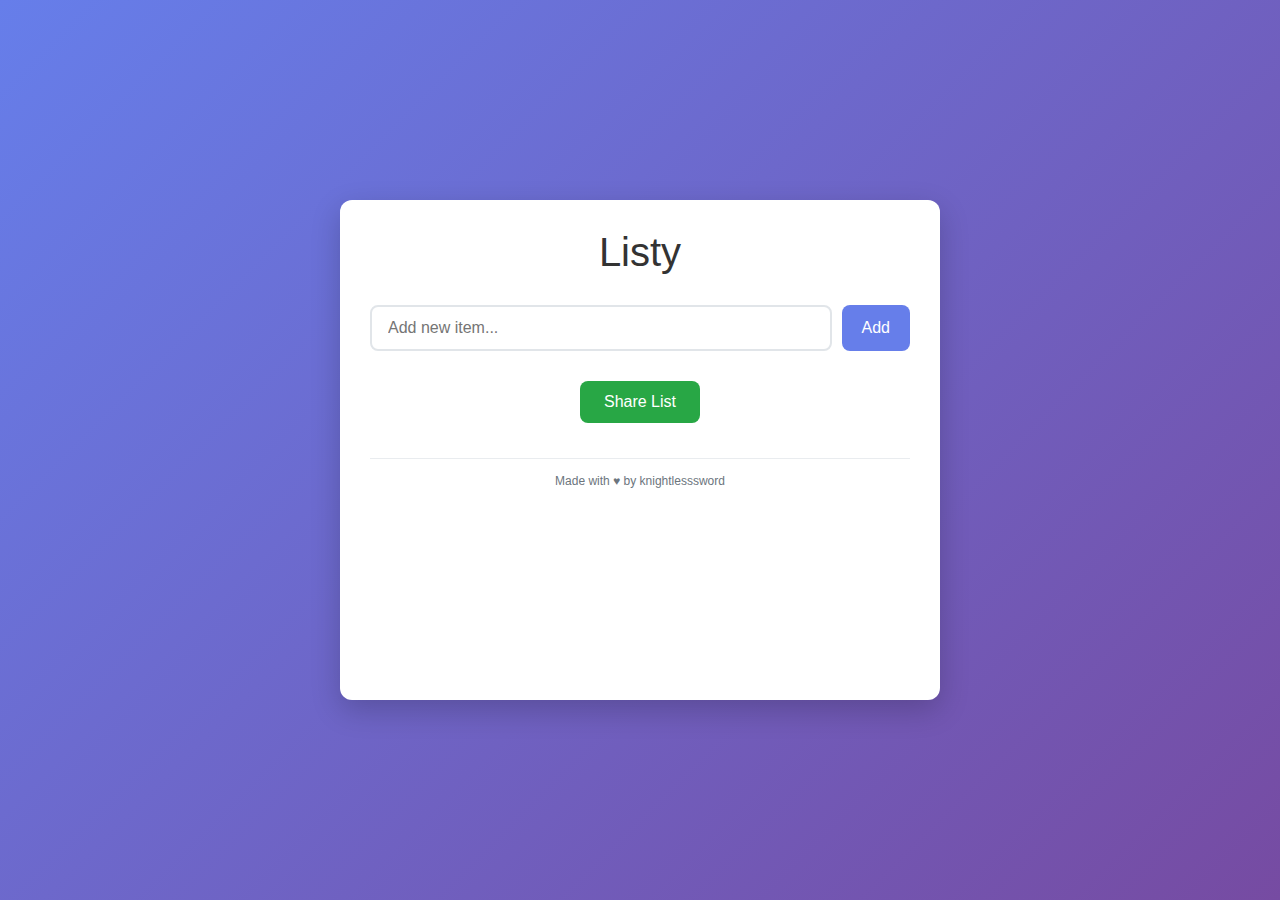
<file: index.html>
<!DOCTYPE html>
<html lang="en">
<head>
    <link rel="icon" type="image/svg+xml" href="favicon.svg">
    <meta charset="UTF-8">
    <meta name="viewport" content="width=device-width, initial-scale=1.0">
    <title>Listy</title>
    <style>
        * {
            margin: 0;
            padding: 0;
            box-sizing: border-box;
        }

        body {
            font-family: 'Segoe UI', Tahoma, Geneva, Verdana, sans-serif;
            background: linear-gradient(135deg, #667eea 0%, #764ba2 100%);
            min-height: 100vh;
            display: flex;
            justify-content: center;
            align-items: center;
            padding: 20px;
        }

        .container {
            background: white;
            border-radius: 12px;
            box-shadow: 0 10px 30px rgba(0, 0, 0, 0.2);
            padding: 30px;
            width: 100%;
            max-width: 600px;
            min-height: 500px;
        }

        h1 {
            text-align: center;
            color: #333;
            margin-bottom: 30px;
            font-size: 2.5rem;
            font-weight: 300;
        }

        .add-item {
            display: flex;
            gap: 10px;
            margin-bottom: 30px;
        }

        #new-item-input {
            flex: 1;
            padding: 12px 16px;
            border: 2px solid #e1e5e9;
            border-radius: 8px;
            font-size: 16px;
            transition: border-color 0.3s ease;
        }

        #new-item-input:focus {
            outline: none;
            border-color: #667eea;
        }

        #add-btn {
            padding: 12px 20px;
            background: #667eea;
            color: white;
            border: none;
            border-radius: 8px;
            cursor: pointer;
            font-size: 16px;
            font-weight: 500;
            transition: background-color 0.3s ease;
        }

        #add-btn:hover {
            background: #5a6fd8;
        }

        .checklist {
            list-style: none;
            margin-bottom: 30px;
        }

        .checklist-item {
            display: flex;
            align-items: center;
            padding: 15px;
            margin-bottom: 10px;
            background: #f8f9fa;
            border-radius: 8px;
            transition: background-color 0.3s ease;
            border: 1px solid #e9ecef;
        }

        .checklist-item:hover {
            background: #e9ecef;
        }

        .checklist-item.completed {
            opacity: 0.7;
            background: #d4edda;
        }

        .item-text {
            flex: 1;
            margin-left: 15px;
            font-size: 16px;
            color: #333;
            word-break: break-word;
        }

        .checklist-item.completed .item-text {
            text-decoration: line-through;
            color: #6c757d;
        }

        .item-controls {
            display: flex;
            gap: 5px;
        }

        .edit-btn, .delete-btn {
            padding: 6px 10px;
            border: none;
            border-radius: 4px;
            cursor: pointer;
            font-size: 14px;
            transition: background-color 0.3s ease;
        }

        .edit-btn {
            background: #ffc107;
            color: white;
        }

        .edit-btn:hover {
            background: #e0a800;
        }

        .delete-btn {
            background: #dc3545;
            color: white;
        }

        .delete-btn:hover {
            background: #c82333;
        }

        .checkbox {
            width: 18px;
            height: 18px;
            cursor: pointer;
            accent-color: #28a745;
        }

        .share-section {
            text-align: center;
        }

        #share-btn {
            padding: 12px 24px;
            background: #28a745;
            color: white;
            border: none;
            border-radius: 8px;
            cursor: pointer;
            font-size: 16px;
            font-weight: 500;
            transition: background-color 0.3s ease;
            margin-bottom: 15px;
        }

        #share-btn:hover {
            background: #218838;
        }

        #share-link {
            width: 100%;
            padding: 10px;
            border: 2px solid #e1e5e9;
            border-radius: 8px;
            font-size: 14px;
            background: #f8f9fa;
        }

        #share-link:focus {
            outline: none;
            border-color: #667eea;
        }

        .edit-input {
            flex: 1;
            margin-left: 15px;
            padding: 8px 12px;
            border: 2px solid #e1e5e9;
            border-radius: 4px;
            font-size: 16px;
            transition: border-color 0.3s ease;
        }

        .edit-input:focus {
            outline: none;
            border-color: #667eea;
        }

        .empty-state {
            text-align: center;
            color: #6c757d;
            font-style: italic;
            padding: 40px;
            display: none;
        }

        .footer {
            text-align: center;
            margin-top: 20px;
            padding-top: 15px;
            border-top: 1px solid #e9ecef;
        }

        .footer p {
            font-size: 12px;
            color: #6c757d;
            margin: 0;
        }

        .toast {
            position: fixed;
            top: 20px;
            right: 20px;
            background: #333;
            color: white;
            padding: 12px 20px;
            border-radius: 8px;
            font-size: 14px;
            z-index: 1000;
            opacity: 0;
            transform: translateY(-20px);
            transition: all 0.3s ease;
            max-width: 300px;
            word-wrap: break-word;
        }

        .toast.show {
            opacity: 1;
            transform: translateY(0);
        }

        .toast.success {
            background: #28a745;
        }

        .toast.error {
            background: #dc3545;
        }

        .toast.info {
            background: #17a2b8;
        }

        @media (max-width: 600px) {
            .container {
                margin: 10px;
                padding: 20px;
            }

            h1 {
                font-size: 2rem;
            }

            .add-item {
                flex-direction: column;
            }

            #add-btn {
                align-self: stretch;
            }

            .toast {
                left: 20px;
                right: 20px;
                max-width: none;
            }
        }
    </style>
</head>
<body>
    <div class="container">
        <h1>Listy</h1>

        <div class="add-item">
            <input type="text" id="new-item-input" placeholder="Add new item..." maxlength="100">
            <button id="add-btn">Add</button>
        </div>
        <ul id="checklist" class="checklist">
            <!-- Items will be added here dynamically -->
        </ul>
        <div class="share-section">
            <button id="share-btn">Share List</button>
            <input type="text" id="share-link" readonly style="display: none;">
        </div>
        <div class="footer">
            <p>Made with ♥ by knightlesssword</p>
        </div>
    </div>
    <script>
        // Toast notification system
        function showToast(message, type = 'info', duration = 3000) {
            const toast = document.createElement('div');
            toast.className = `toast ${type}`;
            toast.textContent = message;
            document.body.appendChild(toast);

            // Trigger animation
            setTimeout(() => toast.classList.add('show'), 10);

            // Remove toast after duration
            setTimeout(() => {
                toast.classList.remove('show');
                setTimeout(() => {
                    if (toast.parentNode) {
                        toast.parentNode.removeChild(toast);
                    }
                }, 300);
            }, duration);
        }

        // Base62 encoding for shorter URLs
        const BASE62_CHARS = '0123456789abcdefghijklmnopqrstuvwxyzABCDEFGHIJKLMNOPQRSTUVWXYZ';
        
        function encodeBase62(str) {
            if (!str) return '';
            let num = BigInt(0);
            for (let i = 0; i < str.length; i++) {
                num = (num << 8n) + BigInt(str.charCodeAt(i));
            }
            
            if (num === 0n) return '0';
            
            let result = '';
            while (num > 0n) {
                result = BASE62_CHARS[Number(num % 62n)] + result;
                num = num / 62n;
            }
            return result;
        }
        
        function decodeBase62(str) {
            if (!str || str === '0') return '';
            let num = BigInt(0);
            for (let i = 0; i < str.length; i++) {
                const char = str[i];
                const val = BASE62_CHARS.indexOf(char);
                if (val === -1) return '';
                num = num * 62n + BigInt(val);
            }
            
            let result = '';
            while (num > 0n) {
                const byte = Number(num & 0xFFn);
                result = String.fromCharCode(byte) + result;
                num = num >> 8n;
            }
            return result;
        }

        class ChecklistApp {
            constructor() {
                this.checklist = [];
                this.currentEditId = null;
                this.listId = null;
                this.isShared = false;
                this.init();
            }

            init() {
                // Check for shared data first
                const hasSharedData = this.loadFromURL();

                if (!hasSharedData) {
                    this.generateListId();
                    this.loadFromStorage();
                }
                
                this.render();
                this.bindEvents();
            }

            generateListId() {
                // Generate unique ID for this user
                this.listId = 'list_' + Date.now() + '_' + Math.random().toString(36).substr(2, 9);
            }



            bindEvents() {
                // Add item
                document.getElementById('add-btn').addEventListener('click', () => this.addItem());
                document.getElementById('new-item-input').addEventListener('keypress', (e) => {
                    if (e.key === 'Enter') this.addItem();
                });

                // Share functionality
                document.getElementById('share-btn').addEventListener('click', () => this.shareList());
                document.getElementById('share-link').addEventListener('focus', () => this.copyShareLinkOnFocus());
            }

            addItem() {
                const input = document.getElementById('new-item-input');
                const text = input.value.trim();

                if (text === '') return;

                const newItem = {
                    id: Date.now().toString(),
                    text: text,
                    completed: false
                };

                this.checklist.push(newItem);
                input.value = '';
                this.saveToStorage();
                this.render();
                this.hideShareLinkIfVisible();
            }

            editItem(id) {
                const item = this.checklist.find(item => item.id === id);
                if (!item) return;

                this.currentEditId = id;
                
                // Create edit interface
                const checklistItem = document.querySelector(`[data-id="${id}"]`);
                const itemText = checklistItem.querySelector('.item-text');
                const editBtn = checklistItem.querySelector('.edit-btn');
                
                // Replace text with input
                itemText.style.display = 'none';
                const editInput = document.createElement('input');
                editInput.type = 'text';
                editInput.value = item.text;
                editInput.className = 'edit-input';
                itemText.parentNode.insertBefore(editInput, itemText);
                editInput.focus();
                editInput.select();

                // Change button to save/cancel
                editBtn.textContent = 'Save';
                editBtn.onclick = () => this.saveEdit(id, editInput.value);
                
                // Add cancel button
                const cancelBtn = document.createElement('button');
                cancelBtn.textContent = 'Cancel';
                cancelBtn.className = 'edit-btn';
                cancelBtn.style.backgroundColor = '#6c757d';
                cancelBtn.onclick = () => this.cancelEdit();
                
                checklistItem.querySelector('.item-controls').insertBefore(cancelBtn, editBtn);

                // Handle Enter and Escape keys
                editInput.addEventListener('keypress', (e) => {
                    if (e.key === 'Enter') this.saveEdit(id, editInput.value);
                    if (e.key === 'Escape') this.cancelEdit();
                });

                editInput.addEventListener('blur', () => {
                    setTimeout(() => this.cancelEdit(), 100);
                });
            }

            saveEdit(id, newText) {
                const text = newText.trim();
                if (text === '') {
                    this.deleteItem(id);
                    return;
                }

                const item = this.checklist.find(item => item.id === id);
                if (item) {
                    item.text = text;
                }

                this.currentEditId = null;
                this.saveToStorage();
                this.render();
                this.hideShareLinkIfVisible();
            }

            cancelEdit() {
                if (this.currentEditId) {
                    this.currentEditId = null;
                    this.render();
                }
            }

            deleteItem(id) {
                this.checklist = this.checklist.filter(item => item.id !== id);
                this.saveToStorage();
                this.render();
                this.hideShareLinkIfVisible();
            }

            toggleItem(id) {
                const item = this.checklist.find(item => item.id === id);
                if (item) {
                    item.completed = !item.completed;
                    this.saveToStorage();
                    this.render();
                    this.hideShareLinkIfVisible();
                }
            }

            render() {
                const checklistElement = document.getElementById('checklist');
                const emptyState = document.querySelector('.empty-state');
                
                if (this.checklist.length === 0) {
                    checklistElement.style.display = 'none';
                    if (!emptyState) {
                        const emptyDiv = document.createElement('div');
                        emptyDiv.className = 'empty-state';
                        emptyDiv.innerHTML = 'No items yet. Add your first item above!';
                        checklistElement.parentNode.insertBefore(emptyDiv, checklistElement);
                    } else {
                        emptyState.style.display = 'block';
                    }
                } else {
                    checklistElement.style.display = 'block';
                    const existingEmptyState = document.querySelector('.empty-state');
                    if (existingEmptyState) {
                        existingEmptyState.style.display = 'none';
                    }
                }

                checklistElement.innerHTML = this.checklist.map(item => `
                    <li class="checklist-item ${item.completed ? 'completed' : ''}" data-id="${item.id}">
                        <input type="checkbox" class="checkbox" ${item.completed ? 'checked' : ''} 
                               onchange="app.toggleItem('${item.id}')">
                        <span class="item-text">${this.escapeHtml(item.text)}</span>
                        <div class="item-controls">
                            <button class="edit-btn" onclick="app.editItem('${item.id}')">Edit</button>
                            <button class="delete-btn" onclick="app.deleteItem('${item.id}')">Delete</button>
                        </div>
                    </li>
                `).join('');
            }

            escapeHtml(text) {
                const div = document.createElement('div');
                div.textContent = text;
                return div.innerHTML;
            }

            copyShareLinkOnFocus() {
                const shareLinkElement = document.getElementById('share-link');
                const shareUrl = shareLinkElement.value;
                if (navigator.clipboard && navigator.clipboard.writeText) {
                    navigator.clipboard.writeText(shareUrl).then(() => {
                        showToast('Share link copied to clipboard!', 'success');
                    }).catch(err => {
                        console.error('Failed to copy: ', err);
                        showToast('Failed to copy link. Please copy manually.', 'error');
                    });
                } else {
                    shareLinkElement.select();
                    try {
                        document.execCommand('copy');
                        showToast('Share link copied to clipboard!', 'success');
                    } catch (err) {
                        showToast('Failed to copy link. Please copy manually.', 'error');
                    }
                }
            }

            hideShareLinkIfVisible() {
                const shareLinkElement = document.getElementById('share-link');
                if (shareLinkElement.style.display === 'block') {
                    shareLinkElement.style.display = 'none';
                }
            }

            saveToStorage() {
                if (this.isShared) {
                    this.updateURL();
                } else {
                    localStorage.setItem(`checklist_${this.listId}`, JSON.stringify(this.checklist));
                }
            }

            updateURL() {
                const shareData = {
                    title: 'Listy',
                    items: this.checklist.map(item => ({
                        text: item.text,
                        completed: item.completed
                    }))
                };

                const jsonData = JSON.stringify(shareData);
                const encodedData = encodeBase62(jsonData);
                const newUrl = `${window.location.origin}${window.location.pathname}?l=${encodedData}`;

                window.history.replaceState({}, document.title, newUrl);
            }

            loadFromStorage() {
                const stored = localStorage.getItem(`checklist_${this.listId}`);
                if (stored) {
                    this.checklist = JSON.parse(stored);
                }
            }

            shareList() {
                if (this.checklist.length === 0) {
                    showToast('Cannot share an empty list. Add some items first!', 'error');
                    return;
                }

                // Create shareable URL with encoded data using shorter Base62 encoding
                const shareData = {
                    title: 'Listy',
                    items: this.checklist.map(item => ({
                        text: item.text,
                        completed: item.completed
                    }))
                };
                
                const jsonData = JSON.stringify(shareData);
                const encodedData = encodeBase62(jsonData);
                const shareUrl = `${window.location.origin}${window.location.pathname}?l=${encodedData}`;
                
                // Show the share link
                const shareLinkElement = document.getElementById('share-link');
                shareLinkElement.value = shareUrl;
                shareLinkElement.style.display = 'block';
                shareLinkElement.select();

                // Try to copy to clipboard using modern API
                if (navigator.clipboard && navigator.clipboard.writeText) {
                    navigator.clipboard.writeText(shareUrl).then(() => {
                        showToast('Share link copied to clipboard!', 'success');
                    }).catch(err => {
                        console.error('Failed to copy: ', err);
                        showToast('Share link displayed below. Copy it manually!', 'info');
                    });
                } else {
                    // Fallback for older browsers
                    try {
                        document.execCommand('copy');
                        showToast('Share link copied to clipboard!', 'success');
                    } catch (err) {
                        console.log('Share URL:', shareUrl);
                        showToast('Share link displayed below. Copy it manually!', 'info');
                    }
                }
            }

            loadFromURL() {
                const urlParams = new URLSearchParams(window.location.search);
                const listParam = urlParams.get('l'); // Changed from 'list' to 'l' for shorter URLs
                
                if (listParam) {
                    try {
                        const decodedData = JSON.parse(decodeBase62(listParam));
                        if (decodedData.items && Array.isArray(decodedData.items)) {
                            this.checklist = decodedData.items.map(item => ({
                                ...item,
                                id: Date.now().toString() + Math.random().toString(36).substr(2, 9)
                            }));
                            this.isShared = true;

                            // Show message that list was loaded
                            setTimeout(() => {
                                showToast('Shared list loaded! You can edit, add, or delete items.', 'success');
                            }, 500);

                            return true;
                        }
                    } catch (err) {
                        console.error('Failed to load shared list:', err);
                        showToast('Failed to load shared list. It may be corrupted.', 'error');
                    }
                }
                return false;
            }
        }

        // Initialize the app
        const app = new ChecklistApp();
    </script>
</body>
</html>
</file>
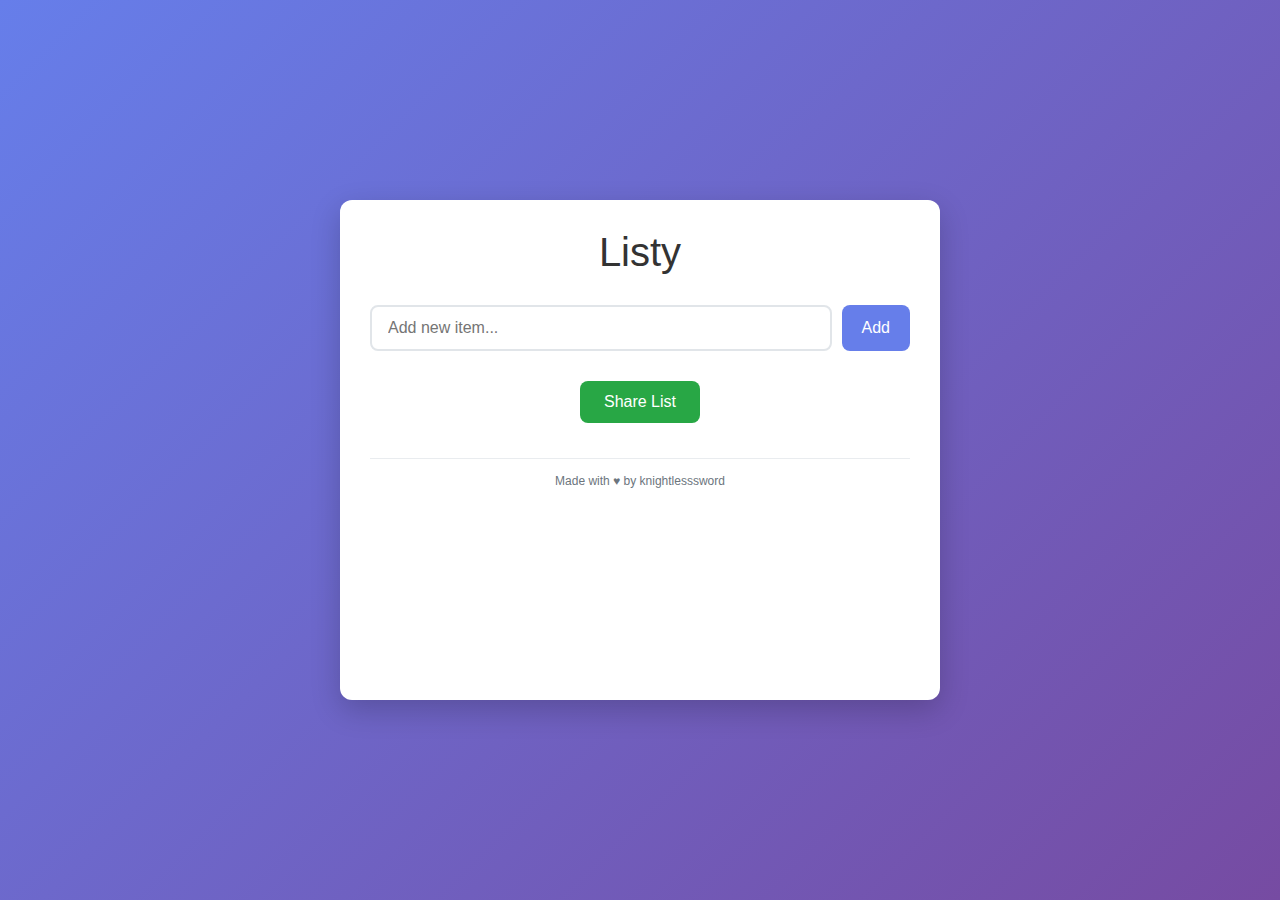
<file: v0/index.html>
<!DOCTYPE html>
<html lang="en">
<head>
    <meta charset="UTF-8">
    <meta name="viewport" content="width=device-width, initial-scale=1.0">
    <title>Listy</title>
    <link rel="stylesheet" href="styles.css">
</head>
<body>
    <div class="container">
        <h1>Listy</h1>
        <div class="add-item">
            <input type="text" id="new-item-input" placeholder="Add new item..." maxlength="100">
            <button id="add-btn">Add</button>
        </div>
        <ul id="checklist" class="checklist">
            <!-- Items will be added here dynamically -->
        </ul>
        <div class="share-section">
            <button id="share-btn">Share List</button>
            <input type="text" id="share-link" readonly style="display: none;">
        </div>
        <div class="footer">
            <p>Made with ♥ by knightlesssword</p>
        </div>
    </div>
    <script src="script.js"></script>
</body>
</html>
</file>
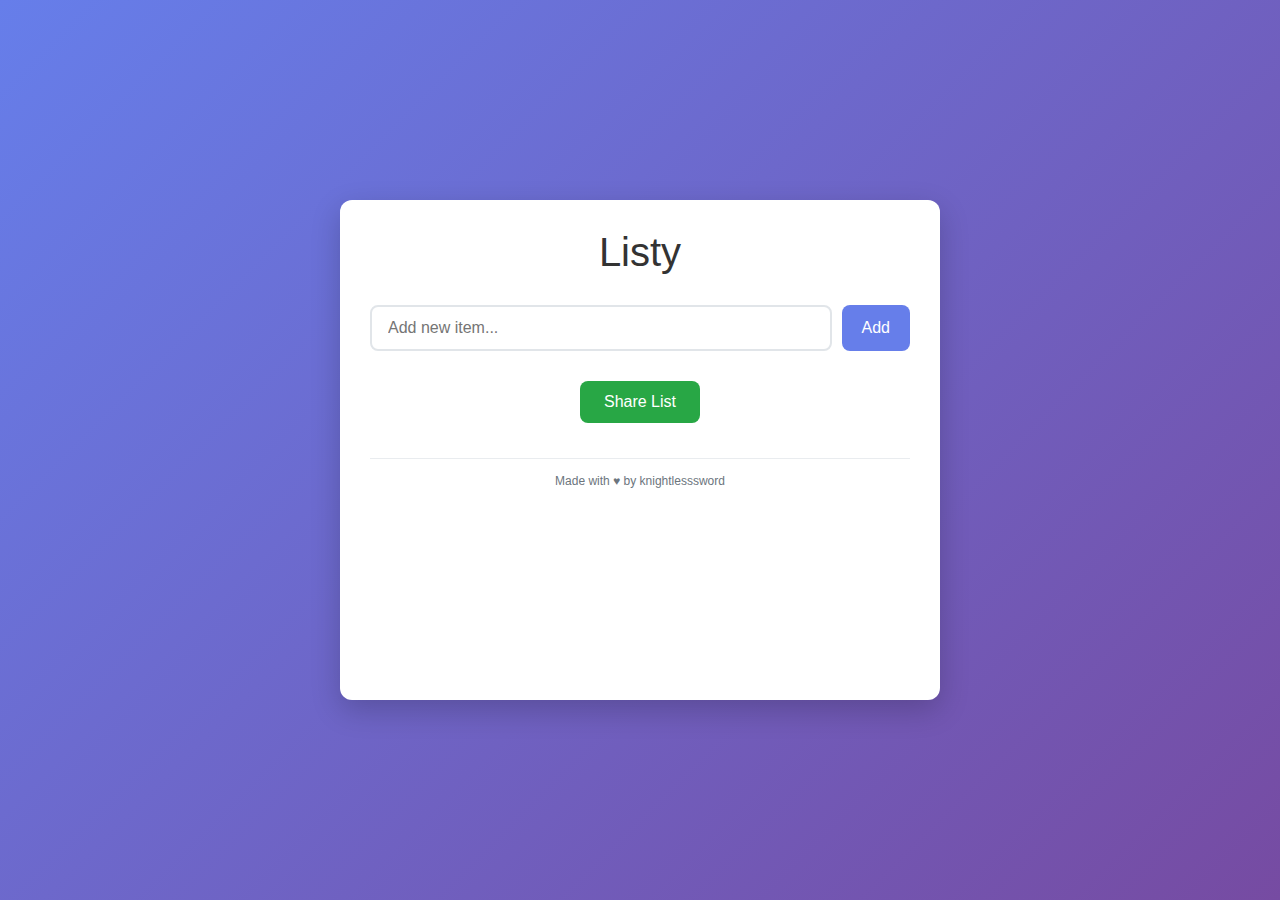
<file: v1/index.html>
<!DOCTYPE html>
<html lang="en">
<head>
    <meta charset="UTF-8">
    <meta name="viewport" content="width=device-width, initial-scale=1.0">
    <title>Listy</title>
    <style>
        * {
            margin: 0;
            padding: 0;
            box-sizing: border-box;
        }

        body {
            font-family: 'Segoe UI', Tahoma, Geneva, Verdana, sans-serif;
            background: linear-gradient(135deg, #667eea 0%, #764ba2 100%);
            min-height: 100vh;
            display: flex;
            justify-content: center;
            align-items: center;
            padding: 20px;
        }

        .container {
            background: white;
            border-radius: 12px;
            box-shadow: 0 10px 30px rgba(0, 0, 0, 0.2);
            padding: 30px;
            width: 100%;
            max-width: 600px;
            min-height: 500px;
        }

        h1 {
            text-align: center;
            color: #333;
            margin-bottom: 30px;
            font-size: 2.5rem;
            font-weight: 300;
        }

        .add-item {
            display: flex;
            gap: 10px;
            margin-bottom: 30px;
        }

        #new-item-input {
            flex: 1;
            padding: 12px 16px;
            border: 2px solid #e1e5e9;
            border-radius: 8px;
            font-size: 16px;
            transition: border-color 0.3s ease;
        }

        #new-item-input:focus {
            outline: none;
            border-color: #667eea;
        }

        #add-btn {
            padding: 12px 20px;
            background: #667eea;
            color: white;
            border: none;
            border-radius: 8px;
            cursor: pointer;
            font-size: 16px;
            font-weight: 500;
            transition: background-color 0.3s ease;
        }

        #add-btn:hover {
            background: #5a6fd8;
        }

        .checklist {
            list-style: none;
            margin-bottom: 30px;
        }

        .checklist-item {
            display: flex;
            align-items: center;
            padding: 15px;
            margin-bottom: 10px;
            background: #f8f9fa;
            border-radius: 8px;
            transition: background-color 0.3s ease;
            border: 1px solid #e9ecef;
        }

        .checklist-item:hover {
            background: #e9ecef;
        }

        .checklist-item.completed {
            opacity: 0.7;
            background: #d4edda;
        }

        .item-text {
            flex: 1;
            margin-left: 15px;
            font-size: 16px;
            color: #333;
            word-break: break-word;
        }

        .checklist-item.completed .item-text {
            text-decoration: line-through;
            color: #6c757d;
        }

        .item-controls {
            display: flex;
            gap: 5px;
        }

        .edit-btn, .delete-btn {
            padding: 6px 10px;
            border: none;
            border-radius: 4px;
            cursor: pointer;
            font-size: 14px;
            transition: background-color 0.3s ease;
        }

        .edit-btn {
            background: #ffc107;
            color: white;
        }

        .edit-btn:hover {
            background: #e0a800;
        }

        .delete-btn {
            background: #dc3545;
            color: white;
        }

        .delete-btn:hover {
            background: #c82333;
        }

        .checkbox {
            width: 18px;
            height: 18px;
            cursor: pointer;
            accent-color: #28a745;
        }

        .share-section {
            text-align: center;
        }

        #share-btn {
            padding: 12px 24px;
            background: #28a745;
            color: white;
            border: none;
            border-radius: 8px;
            cursor: pointer;
            font-size: 16px;
            font-weight: 500;
            transition: background-color 0.3s ease;
            margin-bottom: 15px;
        }

        #share-btn:hover {
            background: #218838;
        }

        #share-link {
            width: 100%;
            padding: 10px;
            border: 2px solid #e1e5e9;
            border-radius: 8px;
            font-size: 14px;
            background: #f8f9fa;
        }

        .edit-input {
            flex: 1;
            margin-left: 15px;
            padding: 8px 12px;
            border: 2px solid #667eea;
            border-radius: 4px;
            font-size: 16px;
        }

        .empty-state {
            text-align: center;
            color: #6c757d;
            font-style: italic;
            padding: 40px;
            display: none;
        }

        .footer {
            text-align: center;
            margin-top: 20px;
            padding-top: 15px;
            border-top: 1px solid #e9ecef;
        }

        .footer p {
            font-size: 12px;
            color: #6c757d;
            margin: 0;
        }

        @media (max-width: 600px) {
            .container {
                margin: 10px;
                padding: 20px;
            }
            
            h1 {
                font-size: 2rem;
            }
            
            .add-item {
                flex-direction: column;
            }
            
            #add-btn {
                align-self: stretch;
            }
        }
    </style>
</head>
<body>
    <div class="container">
        <h1>Listy</h1>
        <div class="add-item">
            <input type="text" id="new-item-input" placeholder="Add new item..." maxlength="100">
            <button id="add-btn">Add</button>
        </div>
        <ul id="checklist" class="checklist">
            <!-- Items will be added here dynamically -->
        </ul>
        <div class="share-section">
            <button id="share-btn">Share List</button>
            <input type="text" id="share-link" readonly style="display: none;">
        </div>
        <div class="footer">
            <p>Made with ♥ by knightlesssword</p>
        </div>
    </div>
    <script>
        class ChecklistApp {
            constructor() {
                this.checklist = [];
                this.currentEditId = null;
                this.init();
            }

            init() {
                this.loadFromURL();
                this.loadFromStorage();
                this.render();
                this.bindEvents();
            }

            bindEvents() {
                // Add item
                document.getElementById('add-btn').addEventListener('click', () => this.addItem());
                document.getElementById('new-item-input').addEventListener('keypress', (e) => {
                    if (e.key === 'Enter') this.addItem();
                });

                // Share functionality
                document.getElementById('share-btn').addEventListener('click', () => this.shareList());
            }

            addItem() {
                const input = document.getElementById('new-item-input');
                const text = input.value.trim();

                if (text === '') return;

                const newItem = {
                    id: Date.now().toString(),
                    text: text,
                    completed: false
                };

                this.checklist.push(newItem);
                input.value = '';
                this.saveToStorage();
                this.render();
            }

            editItem(id) {
                const item = this.checklist.find(item => item.id === id);
                if (!item) return;

                this.currentEditId = id;
                
                // Create edit interface
                const checklistItem = document.querySelector(`[data-id="${id}"]`);
                const itemText = checklistItem.querySelector('.item-text');
                const editBtn = checklistItem.querySelector('.edit-btn');
                
                // Replace text with input
                itemText.style.display = 'none';
                const editInput = document.createElement('input');
                editInput.type = 'text';
                editInput.value = item.text;
                editInput.className = 'edit-input';
                itemText.parentNode.insertBefore(editInput, itemText);
                editInput.focus();
                editInput.select();

                // Change button to save/cancel
                editBtn.textContent = 'Save';
                editBtn.onclick = () => this.saveEdit(id, editInput.value);
                
                // Add cancel button
                const cancelBtn = document.createElement('button');
                cancelBtn.textContent = 'Cancel';
                cancelBtn.className = 'edit-btn';
                cancelBtn.style.backgroundColor = '#6c757d';
                cancelBtn.onclick = () => this.cancelEdit();
                
                checklistItem.querySelector('.item-controls').insertBefore(cancelBtn, editBtn);

                // Handle Enter and Escape keys
                editInput.addEventListener('keypress', (e) => {
                    if (e.key === 'Enter') this.saveEdit(id, editInput.value);
                    if (e.key === 'Escape') this.cancelEdit();
                });

                editInput.addEventListener('blur', () => {
                    setTimeout(() => this.cancelEdit(), 100);
                });
            }

            saveEdit(id, newText) {
                const text = newText.trim();
                if (text === '') {
                    this.deleteItem(id);
                    return;
                }

                const item = this.checklist.find(item => item.id === id);
                if (item) {
                    item.text = text;
                }
                
                this.currentEditId = null;
                this.saveToStorage();
                this.render();
            }

            cancelEdit() {
                if (this.currentEditId) {
                    this.currentEditId = null;
                    this.render();
                }
            }

            deleteItem(id) {
                this.checklist = this.checklist.filter(item => item.id !== id);
                this.saveToStorage();
                this.render();
            }

            toggleItem(id) {
                const item = this.checklist.find(item => item.id === id);
                if (item) {
                    item.completed = !item.completed;
                    this.saveToStorage();
                    this.render();
                }
            }

            render() {
                const checklistElement = document.getElementById('checklist');
                const emptyState = document.querySelector('.empty-state');
                
                if (this.checklist.length === 0) {
                    checklistElement.style.display = 'none';
                    if (!emptyState) {
                        const emptyDiv = document.createElement('div');
                        emptyDiv.className = 'empty-state';
                        emptyDiv.innerHTML = 'No items yet. Add your first item above!';
                        checklistElement.parentNode.insertBefore(emptyDiv, checklistElement);
                    } else {
                        emptyState.style.display = 'block';
                    }
                } else {
                    checklistElement.style.display = 'block';
                    const existingEmptyState = document.querySelector('.empty-state');
                    if (existingEmptyState) {
                        existingEmptyState.style.display = 'none';
                    }
                }

                checklistElement.innerHTML = this.checklist.map(item => `
                    <li class="checklist-item ${item.completed ? 'completed' : ''}" data-id="${item.id}">
                        <input type="checkbox" class="checkbox" ${item.completed ? 'checked' : ''} 
                               onchange="app.toggleItem('${item.id}')">
                        <span class="item-text">${this.escapeHtml(item.text)}</span>
                        <div class="item-controls">
                            <button class="edit-btn" onclick="app.editItem('${item.id}')">Edit</button>
                            <button class="delete-btn" onclick="app.deleteItem('${item.id}')">Delete</button>
                        </div>
                    </li>
                `).join('');
            }

            escapeHtml(text) {
                const div = document.createElement('div');
                div.textContent = text;
                return div.innerHTML;
            }

            saveToStorage() {
                localStorage.setItem('checklist', JSON.stringify(this.checklist));
            }

            loadFromStorage() {
                const stored = localStorage.getItem('checklist');
                if (stored) {
                    this.checklist = JSON.parse(stored);
                }
            }

            shareList() {
                if (this.checklist.length === 0) {
                    alert('Cannot share an empty list. Add some items first!');
                    return;
                }

                // Create shareable URL with encoded data
                const shareData = {
                    title: 'Listy',
                    items: this.checklist.map(item => ({
                        text: item.text,
                        completed: item.completed
                    }))
                };
                
                const encodedData = btoa(JSON.stringify(shareData));
                const shareUrl = `${window.location.origin}${window.location.pathname}?list=${encodedData}`;
                
                // Show the share link
                const shareLinkElement = document.getElementById('share-link');
                shareLinkElement.value = shareUrl;
                shareLinkElement.style.display = 'block';
                shareLinkElement.select();
                
                try {
                    // Try to copy to clipboard
                    document.execCommand('copy');
                    alert('Share link copied to clipboard!');
                } catch (err) {
                    // Fallback: just show the link
                    console.log('Share URL:', shareUrl);
                    alert('Share link displayed below. Copy it to share!');
                }

                // Hide the link after 10 seconds
                setTimeout(() => {
                    shareLinkElement.style.display = 'none';
                }, 10000);
            }

            loadFromURL() {
                const urlParams = new URLSearchParams(window.location.search);
                const listParam = urlParams.get('list');
                
                if (listParam) {
                    try {
                        const decodedData = JSON.parse(atob(listParam));
                        if (decodedData.items && Array.isArray(decodedData.items)) {
                            this.checklist = decodedData.items.map(item => ({
                                ...item,
                                id: Date.now().toString() + Math.random().toString(36).substr(2, 9)
                            }));
                            
                            // Clear URL to avoid confusion
                            window.history.replaceState({}, document.title, window.location.pathname);
                            
                            // Show message that list was loaded
                            setTimeout(() => {
                                alert('Shared list loaded! You can edit, add, or delete items.');
                            }, 500);
                        }
                    } catch (err) {
                        console.error('Failed to load shared list:', err);
                        alert('Failed to load shared list. It may be corrupted.');
                    }
                }
            }
        }

        // Initialize the app
        const app = new ChecklistApp();
    </script>
</body>
</html>
</file>
<file: v0/styles.css>
* {
    margin: 0;
    padding: 0;
    box-sizing: border-box;
}

body {
    font-family: 'Segoe UI', Tahoma, Geneva, Verdana, sans-serif;
    background: linear-gradient(135deg, #667eea 0%, #764ba2 100%);
    min-height: 100vh;
    display: flex;
    justify-content: center;
    align-items: center;
    padding: 20px;
}

.container {
    background: white;
    border-radius: 12px;
    box-shadow: 0 10px 30px rgba(0, 0, 0, 0.2);
    padding: 30px;
    width: 100%;
    max-width: 600px;
    min-height: 500px;
}

h1 {
    text-align: center;
    color: #333;
    margin-bottom: 30px;
    font-size: 2.5rem;
    font-weight: 300;
}

.add-item {
    display: flex;
    gap: 10px;
    margin-bottom: 30px;
}

#new-item-input {
    flex: 1;
    padding: 12px 16px;
    border: 2px solid #e1e5e9;
    border-radius: 8px;
    font-size: 16px;
    transition: border-color 0.3s ease;
}

#new-item-input:focus {
    outline: none;
    border-color: #667eea;
}

#add-btn {
    padding: 12px 20px;
    background: #667eea;
    color: white;
    border: none;
    border-radius: 8px;
    cursor: pointer;
    font-size: 16px;
    font-weight: 500;
    transition: background-color 0.3s ease;
}

#add-btn:hover {
    background: #5a6fd8;
}

.checklist {
    list-style: none;
    margin-bottom: 30px;
}

.checklist-item {
    display: flex;
    align-items: center;
    padding: 15px;
    margin-bottom: 10px;
    background: #f8f9fa;
    border-radius: 8px;
    transition: background-color 0.3s ease;
    border: 1px solid #e9ecef;
}

.checklist-item:hover {
    background: #e9ecef;
}

.checklist-item.completed {
    opacity: 0.7;
    background: #d4edda;
}

.item-text {
    flex: 1;
    margin-left: 15px;
    font-size: 16px;
    color: #333;
    word-break: break-word;
}

.checklist-item.completed .item-text {
    text-decoration: line-through;
    color: #6c757d;
}

.item-controls {
    display: flex;
    gap: 5px;
}

.edit-btn, .delete-btn {
    padding: 6px 10px;
    border: none;
    border-radius: 4px;
    cursor: pointer;
    font-size: 14px;
    transition: background-color 0.3s ease;
}

.edit-btn {
    background: #ffc107;
    color: white;
}

.edit-btn:hover {
    background: #e0a800;
}

.delete-btn {
    background: #dc3545;
    color: white;
}

.delete-btn:hover {
    background: #c82333;
}

.checkbox {
    width: 18px;
    height: 18px;
    cursor: pointer;
    accent-color: #28a745;
}

.share-section {
    text-align: center;
}

#share-btn {
    padding: 12px 24px;
    background: #28a745;
    color: white;
    border: none;
    border-radius: 8px;
    cursor: pointer;
    font-size: 16px;
    font-weight: 500;
    transition: background-color 0.3s ease;
    margin-bottom: 15px;
}

#share-btn:hover {
    background: #218838;
}

#share-link {
    width: 100%;
    padding: 10px;
    border: 2px solid #e1e5e9;
    border-radius: 8px;
    font-size: 14px;
    background: #f8f9fa;
}

.edit-input {
    flex: 1;
    margin-left: 15px;
    padding: 8px 12px;
    border: 2px solid #667eea;
    border-radius: 4px;
    font-size: 16px;
}

.empty-state {
    text-align: center;
    color: #6c757d;
    font-style: italic;
    padding: 40px;
    display: none;
}

.footer {
    text-align: center;
    margin-top: 20px;
    padding-top: 15px;
    border-top: 1px solid #e9ecef;
}

.footer p {
    font-size: 12px;
    color: #6c757d;
    margin: 0;
}

@media (max-width: 600px) {
    .container {
        margin: 10px;
        padding: 20px;
    }
    
    h1 {
        font-size: 2rem;
    }
    
    .add-item {
        flex-direction: column;
    }
    
    #add-btn {
        align-self: stretch;
    }
}
</file>
